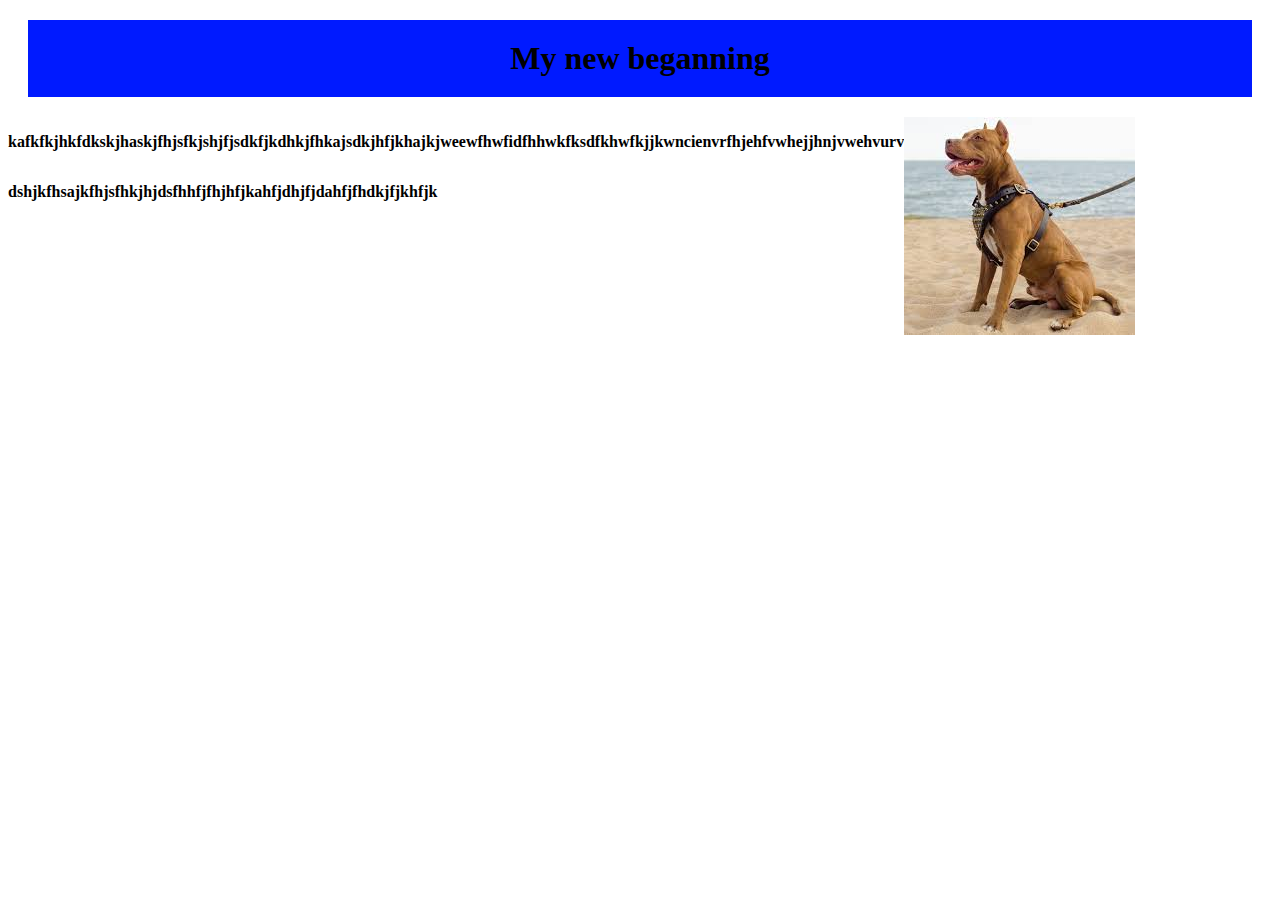
<file: index.html>
<!DOCTYPE html>
<html lang="en">
<head>
    <meta charset="UTF-8">
    <link rel="stylesheet" type="text/css" href="index.css">
    
    <title>homework</title>
</head>

<body>
    <h1>My new beganning</h1>
    <p>kafkfkjhkfdkskjhaskjfhjsfkjshjfjsdkfjkdhkjfhkajsdkjhfjkhajk</p>
    <p>jweewfhwfidfhhwkfksdfkhwfkjjkwncienvrfhjehfvwhejjhnjvwehvurv</p>
    <p>dshjkfhsajkfhjsfhkjhjdsfhhfjfhjhfjkahfjdhjfjdahfjfhdkjfjkhfjk</p>

    <img src="[data-uri]">
    
</body>
</html>
</file>
<file: index.css>
h1{ 
    background-color: rgb(0, 26, 255);
    text-align: center;
    margin: 20px;
    padding: 20px;
}

p{
    font-weight: bold;
    float: left;
}

.pitbulls{
    padding: 200px;
    float: left;
}
</file>
